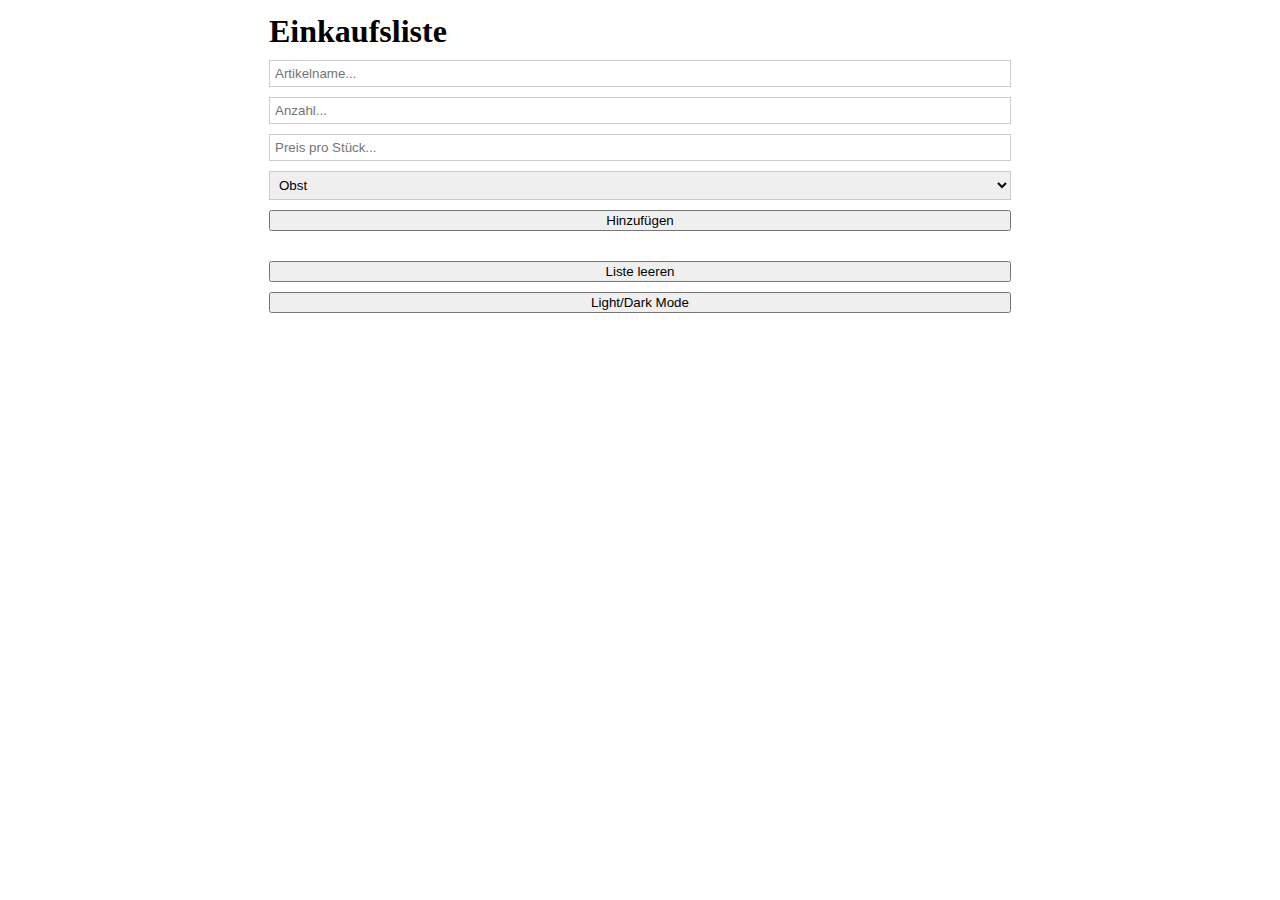
<file: index.html>
<!DOCTYPE html>
<html lang="en">
<head>
    <meta charset="UTF-8">
    <meta name="viewport" content="width=device-width, initial-scale=1.0">
    <title>Einkaufsliste</title>
    <link rel="stylesheet" href="styles.css">
    <script src="script.js" defer></script>
</head>
<body>
    <h1>Einkaufsliste</h1>
    <input type="text" id="artikel" placeholder="Artikelname...">
    <input type="number" id="anzahl" placeholder="Anzahl...">
    <input type="number" id="preis" placeholder="Preis pro Stück...">
    <select id="kategorie">
        <option value="Obst">Obst</option>
        <option value="Gemüse">Gemüse</option>
        <option value="Drogerie">Jägermeister</option>
    </select>
    <button id="addButton">Hinzufügen</button>
    <ul id="liste"></ul>
    <h5 id="gesamt"></h5>
    <button id="clearButton">Liste leeren</button>
    <button id="darkModeButton">Light/Dark Mode</button>
</body>
</html>
</file>
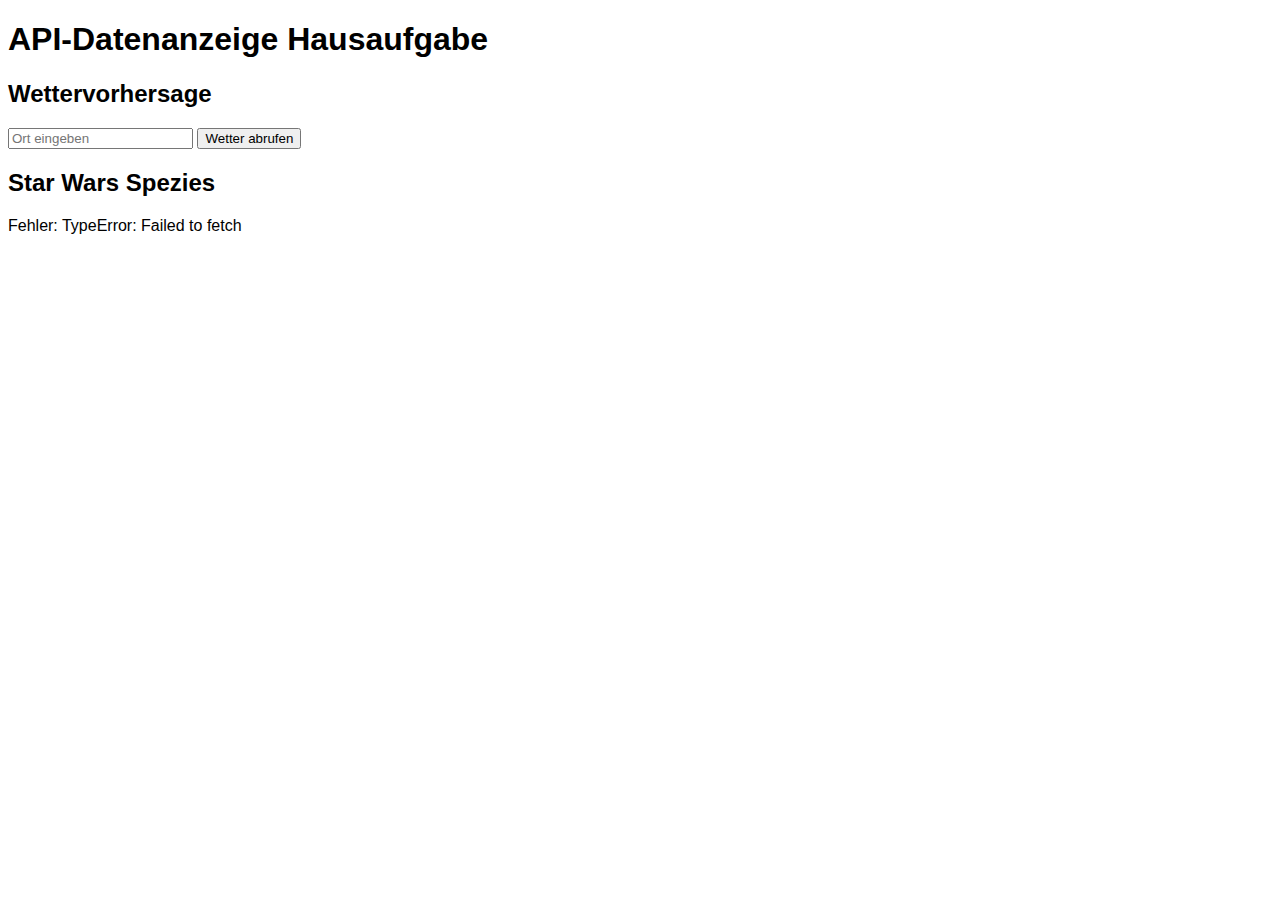
<file: 25032025/index.html>
<!DOCTYPE html>
<html>
<head>
    <title>API-Datenanzeige Hausaufgabe</title>
    <style>
        body { font-family: sans-serif; }
        #wetter { margin-bottom: 20px; }
        #spezies ul { list-style-type: none; padding: 0; }
        #spezies li { border: 1px solid white; margin-bottom: 5px; padding: 10px; }
    </style>
</head>
<body>

    <h1>API-Datenanzeige Hausaufgabe</h1>

    <div id="wetter">
        <h2>Wettervorhersage</h2>
        <input type="text" id="ort" placeholder="Ort eingeben">
        <button id="wetterButton">Wetter abrufen</button>
        <div id="wetterDaten"></div>
    </div>

    <div id="spezies">
        <h2>Star Wars Spezies</h2>
        <div id="speziesDaten">Lade Speziesdaten...</div>
    </div>

    <script>
        // Wetter-API (wttr.in)
        const wetterButton = document.getElementById("wetterButton");
        wetterButton.addEventListener("click", () => {
            const ort = document.getElementById("ort").value;
            fetch(`https://wttr.in/${ort}?format=j1`)
                .then(res => res.json())
                .then(data => {
                    const wetterDatenDiv = document.getElementById("wetterDaten");
                    wetterDatenDiv.innerHTML = `
                        <p>Temperatur: ${data.current_condition[0].temp_C}°C</p>
                        <p>Wetter: ${data.current_condition[0].weatherDesc[0].value}</p>
                    `;
                })
                .catch(error => {
                    document.getElementById("wetterDaten").innerHTML = `<p>Fehler: ${error}</p>`;
                });
        });

        // Star Wars Spezies-API (swapi.dev)
        fetch("https://swapi.dev/api/species")
            .then(res => res.json())
            .then(data => {
                const speziesDatenDiv = document.getElementById("speziesDaten");
                speziesDatenDiv.innerHTML = ""; // Lade-Nachricht löschen

                if (data && data.results && data.results.length > 0) {
                    const speziesList = document.createElement("ul");

                    data.results.forEach(spezies => {
                        const speziesItem = document.createElement("li");
                        speziesItem.innerHTML = `<strong>${spezies.name}</strong>`; // Nur der Name
                        speziesList.appendChild(speziesItem);
                    });

                    speziesDatenDiv.appendChild(speziesList);
                } else {
                    speziesDatenDiv.innerHTML = "<p>Keine Daten gefunden.</p>";
                }
            })
            .catch(error => {
                document.getElementById("speziesDaten").innerHTML = `<p>Fehler: ${error}</p>`;
            });
    </script>

</body>
</html>
</file>
<file: styles.css>
body {
    display: flex;
    flex-direction: column;
    padding-left: 20%;
    padding-right: 20%;
    background-color: white; /* Standard-Light-Mode */
    color: black;
}

body.dark-mode {
    background-color: #333;
    color: white;
}

body * {
    margin: 5px;
}

li {
    list-style: none;
    position: relative; /* Für Tooltip */
}

input[type="text"], input[type="number"], select {
    border: 1px solid #ccc;
    padding: 5px;
}

input[type="text"].error, input[type="number"].error {
    border-color: red;
}

/* Tooltip Styling */
li .tooltip {
    visibility: hidden;
    width: 120px;
    background-color: black;
    color: #fff;
    text-align: center;
    border-radius: 6px;
    padding: 5px 0;
    position: absolute;
    z-index: 1;
    top: -30px;
    left: 110%;
}

li:hover .tooltip {
    visibility: visible;
}
</file>
